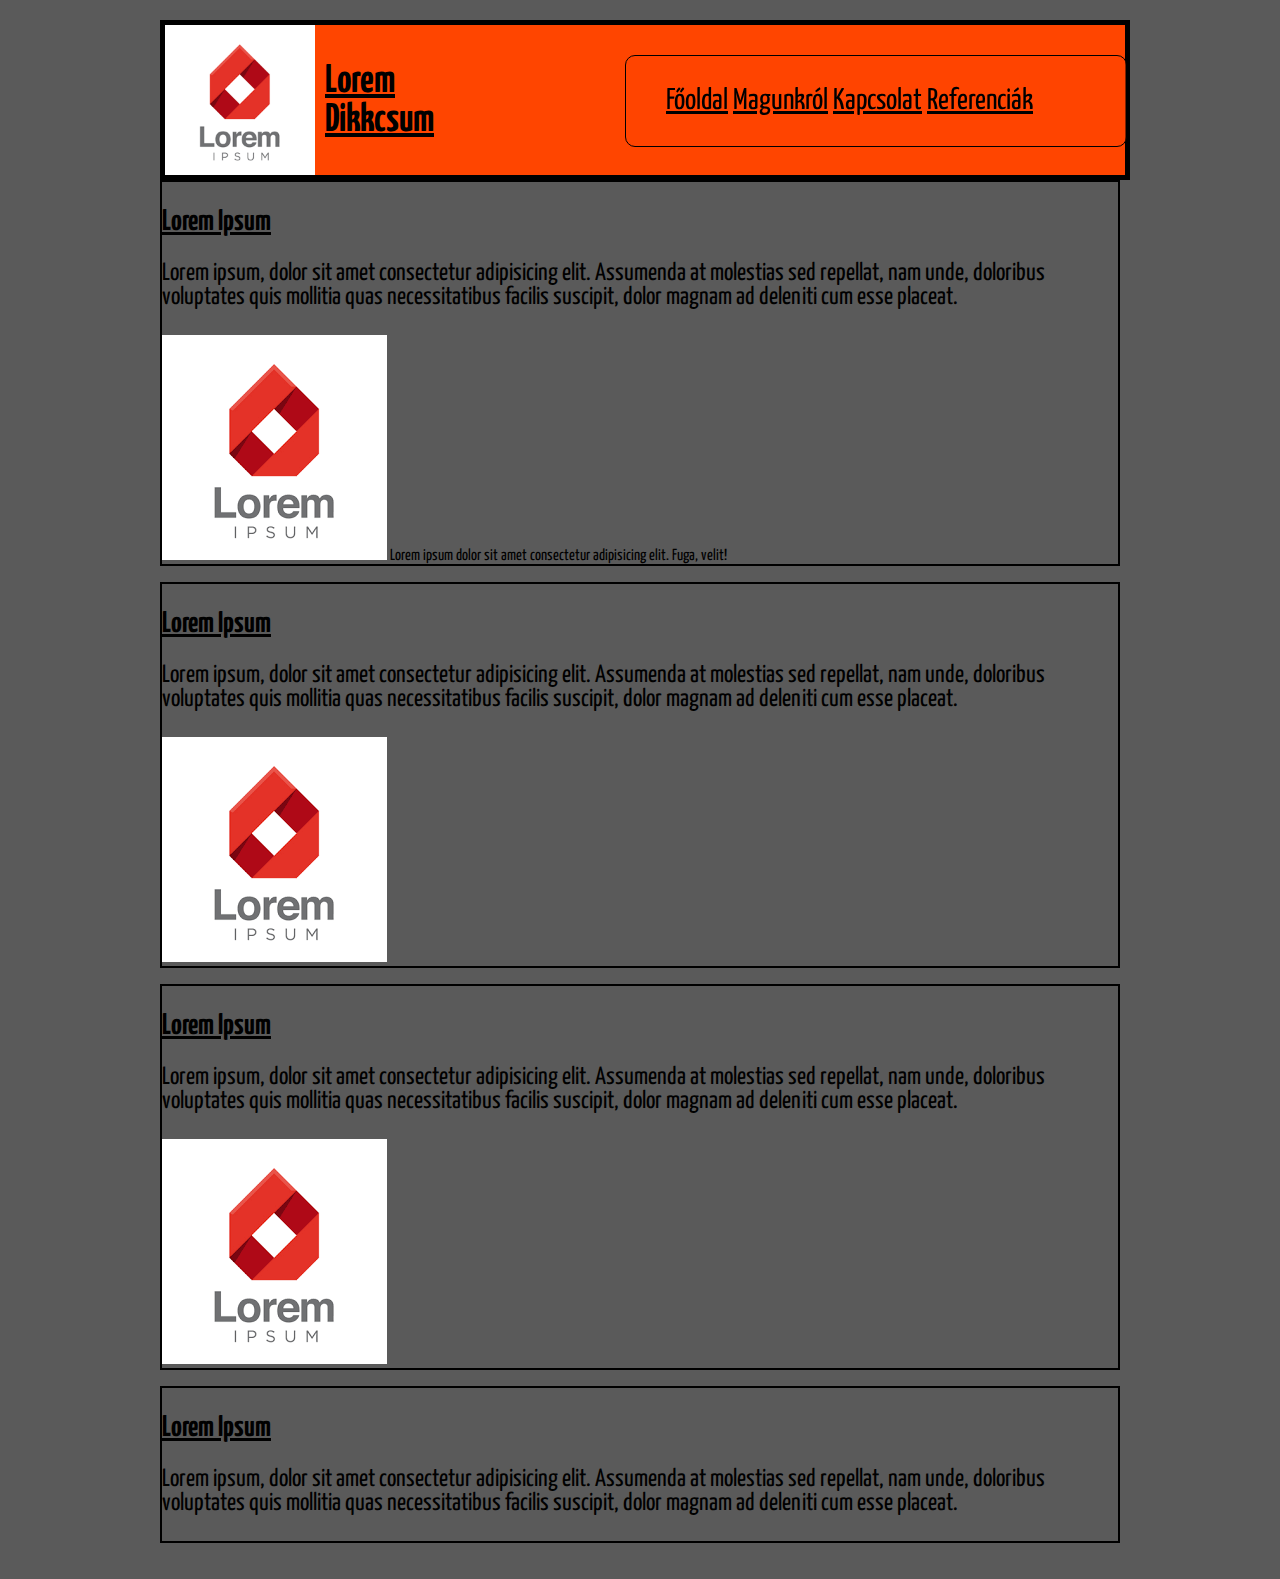
<file: index.html>
<!DOCTYPE html>
<html lang="en">

<head>
    <meta charset="UTF-8">
    <meta name="viewport" content="width=device-width, initial-scale=1.0">
    <title>Document</title>
    <link rel="stylesheet" href="style.css" type="text/css">
    <link rel="stylesheet" href="https://fonts.googleapis.com/css?family=Yanone Kaffeesatz">
</head>

<body>
    <div class="header">
        <div class="block">
            <img src="image/logo.png" style="width: 150px;height:150px;">
        </div>
        <div class="block">
            <h1> Lorem Dikkcsum</h1>
        </div>
        <nav class="links">
            <ul class="list">
                <il><a href="index.html">Főoldal</a></il>
                <il><a href="index2.html">Magunkról</a></il>
                <il><a href="#">Kapcsolat</a></il>
                <il><a href="#">Referenciák</a></il>
            </ul>
        </nav>
    </div>

    <div class="clearfix"></div>
    
    <div class="box">
        <h2> Lorem Ipsum </h2>
            <p>Lorem ipsum, dolor sit amet consectetur adipisicing elit. Assumenda at molestias sed repellat, nam unde,
                doloribus voluptates quis mollitia quas necessitatibus facilis suscipit, dolor magnam ad deleniti cum
                esse placeat.
            </p> 
            <img class="kep1"
                src="/image/logo.png" 
                alt="Dikkcsum logo"> 
            <p2>Lorem ipsum dolor sit amet consectetur adipisicing elit. Fuga, velit!</p2>  
            
    </div>    
    <br>

    <div class="box">
        <h2> Lorem Ipsum </h2>
            <p>Lorem ipsum, dolor sit amet consectetur adipisicing elit. Assumenda at molestias sed repellat, nam unde,
                doloribus voluptates quis mollitia quas necessitatibus facilis suscipit, dolor magnam ad deleniti cum
                esse placeat.
            </p> 
            <img class="kep2"
                src="/image/logo.png" 
                alt="Dikkcsum logo">      
    </div>
    <br>
    
    <div class="box">
    <h2> Lorem Ipsum </h2>
        <p>Lorem ipsum, dolor sit amet consectetur adipisicing elit. Assumenda at molestias sed repellat, nam unde,
                doloribus voluptates quis mollitia quas necessitatibus facilis suscipit, dolor magnam ad deleniti cum
                esse placeat.
        </p> 
        <img class="kep3"
            src="/image/logo.png" 
            alt="Dikkcsum logo">     
    </div>
    <br>

    <div class="box">
    <h2> Lorem Ipsum </h2>
        <p>Lorem ipsum, dolor sit amet consectetur adipisicing elit. Assumenda at molestias sed repellat, nam unde,
                doloribus voluptates quis mollitia quas necessitatibus facilis suscipit, dolor magnam ad deleniti cum
                esse placeat.
        </p>   
    </div>
    <br>
    
</body>

</html>
</file>
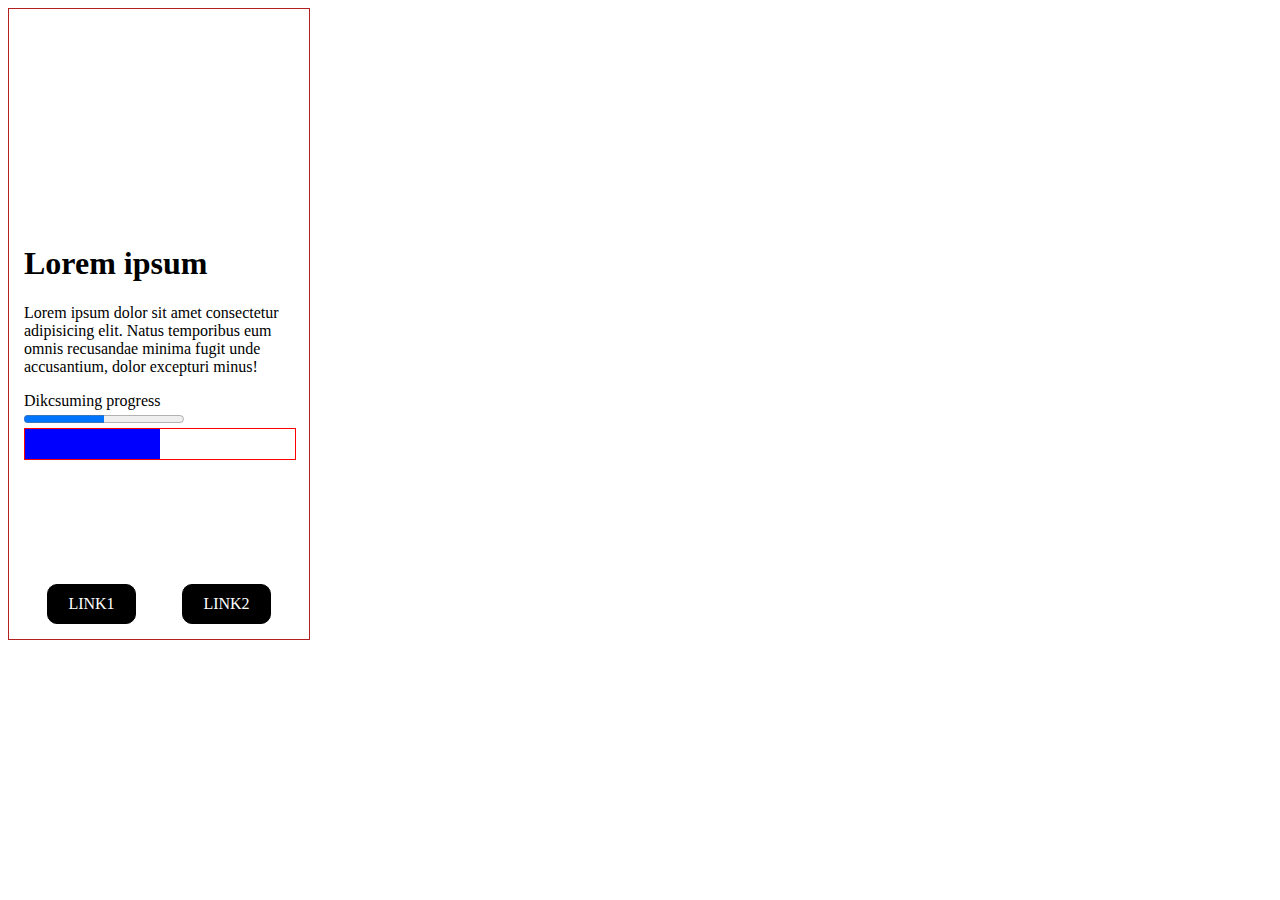
<file: card-task/card.html>
<!DOCTYPE html>
<html lang="en">
<head>
    <meta charset="UTF-8">
    <meta http-equiv="X-UA-Compatible" content="IE=edge">
    <meta name="viewport" content="width=device-width, initial-scale=1.0">
    <title>Document</title>
    <link rel="stylesheet" href="card.css">
    <link rel="stylesheet" href="https://fonts.googleapis.com/css?family=Roboto">
</head>
<body>
    <div class="card">
        
        <div class="image"></div>

        <div class="content">
            <div class="main-content">
                <h1 class="card-title"> Lorem ipsum</h1>
                <p class="card-text">Lorem ipsum dolor sit amet consectetur adipisicing elit. Natus temporibus eum omnis recusandae minima fugit unde accusantium, dolor excepturi minus!</p>
                
                <!-- progress bar -->
                <label for="file">Dikcsuming progress</label>
                <progress id="file" value="50" max="100">50%</progress>

                <!-- custom progress bar -->
                <div class="progress-bar">
                    <div class="progress-indicator" style="width: 50%"></div>
                </div>
            </div>

            <div class="card-link-container">
                <a href="#" class="card-link">Link1</a>
                <a href="#" class="card-link">Link2</a>
            </div>
        </div>
    </div>



    <!-- <div class="centering">
        <div class="centered-child">1</div>
        <div class="centered-child">2</div>
        <div class="centered-child">3</div>
    </div> -->
    <script src="card.js"></script>
</body>
</html>
</file>
<file: style.css>
body {
    padding: 20px;
    margin: auto;
    width: 960px;
    font-family: 'Yanone Kaffeesatz';
    background-color: rgb(90, 90, 90);
}

.header {
    background-color:orangered;
    width: 960px;
    height: 150px;
    margin: auto;
    border: black solid 5px;
}

.block h1 {
    padding: 10px;
    text-decoration: underline;
}

.block {
    height: 150px;
    width: 150px;
    font-size: 20px;
    float: left; 
}

.links {
    border: black 1px solid;
    border-radius: 10px;
    background-color: rgba(255, 68, 0, 0.5);
    width: 500px;
    font-size: 30px;
    margin-top: 30px;
    margin-left: 460px;
    position: fixed;

}

a {
    color:black;
}
h2 {
    text-decoration: underline;
    font-size: 30px;
}

p {
    font-size: 25px;
}

.box {
    border: black 2px solid;
}
</file>
<file: card-task/card.css>
.card {
    width: 300px;
    border: firebrick 1px solid;
    /* text-align: center; */
}

.image {
    height: 200px;
    background-image: url('https://i.picsum.photos/id/866/200/300.jpg?hmac=rcadCENKh4rD6MAp6V_ma-AyWv641M4iiOpe1RyFHeI');
    background-size: cover;
    background-repeat: no-repeat;
}

.content {
    height: 400px;
    display: flex;
    flex-direction: column;
    justify-content: space-between;
    padding: 15px;

}

.card-link-container {
    display: flex;
    justify-content: space-around;
}

.card-link {
    text-decoration: none;
    text-transform: uppercase;
    color: #fff;
    border: 1px solid black;
    border-radius: 10px;
    padding: 10px 20px;
    background-color: #000;
    transition: all 0.5s ease-out;
}

.card-link:hover {
    /* cursor: help; */
    color: blue;
    /* padding: 20px 30px; */
}


/* custom progress bar */
.progress-bar {
    width: 100%;
    height: 30px;
    border: 1px solid red;
}

.progress-indicator {
    background-color: blue;
    height: 100%;
}





/* centering example */
/* .centering {
    text-align: center;
}

.centered-child {
    display: inline;
    display: inline;
    border: 1px solid red;
    width: 100px;
} */
</file>
